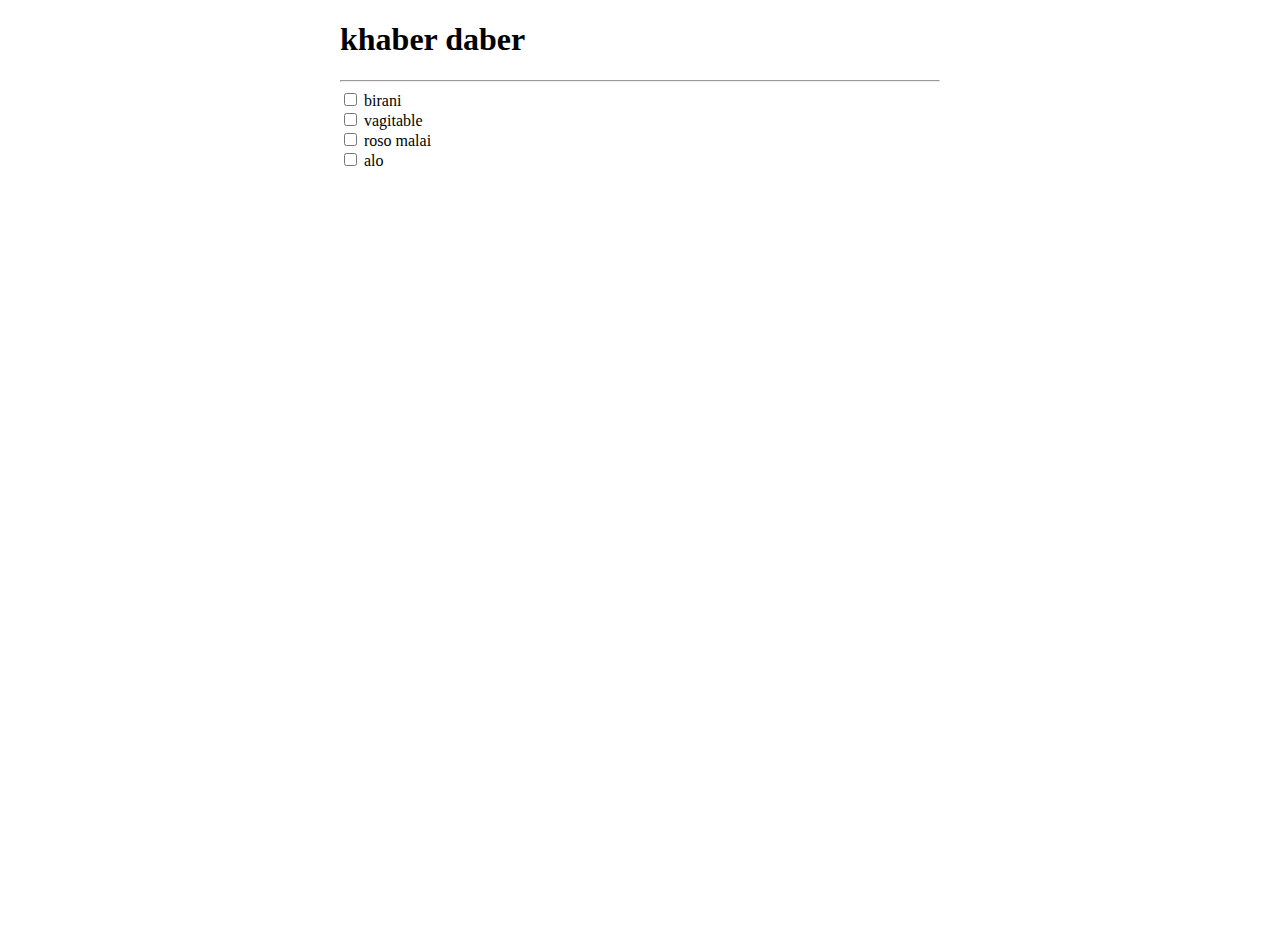
<file: checkbox/index.html>
<!DOCTYPE html>
<html lang="en">
<head>
    <meta charset="UTF-8">
    <meta http-equiv="X-UA-Compatible" content="IE=edge">
    <meta name="viewport" content="width=device-width, initial-scale=1.0">
    <title>Document</title>
    <link rel="stylesheet" href="style.css">
</head>
<body>

    <div id="box">
        <h1>khaber daber </h1>
        <hr>
        <label for="">
            <input type="checkbox" name="gander" value="birani">
          birani 
        </label>
        <br>
        <label for="">
            <input type="checkbox" name="gander" value="vagitable">
            vagitable
        </label>
        <br>
        <label for="">
            <input type="checkbox" name="gander" value=" roso malai">
            roso malai
        </label>
        <br>
        <label for="">
            <input type="checkbox" name="gander" value="alo">
            alo
        </label>

    </div>
    <script src="./app.js"></script>
    
</body>
</html>
</file>
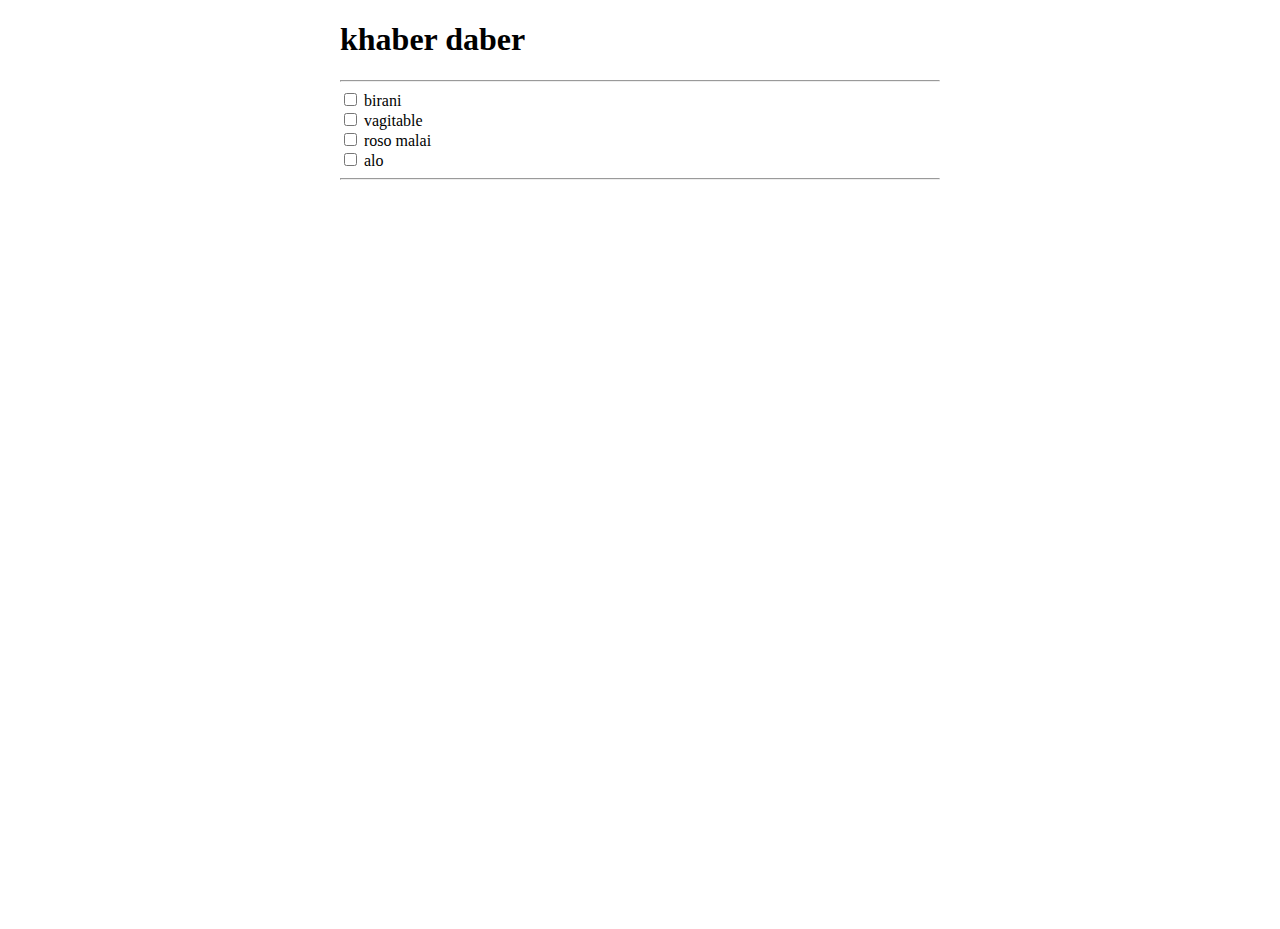
<file: validates/index.html>
<!DOCTYPE html>
<html lang="en">
<head>
    <meta charset="UTF-8">
    <meta http-equiv="X-UA-Compatible" content="IE=edge">
    <meta name="viewport" content="width=device-width, initial-scale=1.0">
    <title>Document</title>
    <link rel="stylesheet" href="style.css">
</head>
<body>

    <div id="box">
        <h1>khaber daber </h1>
        <hr>
        <label for="">
            <input type="checkbox" name="gander" value="birani" price="400">
          birani 
        </label>
        <br>
        <label for="">
            <input type="checkbox" name="gander" value="vagitable" price="200">
            vagitable
        </label>
        <br>
        <label for="">
            <input type="checkbox" name="gander" value=" roso malai" price="500">
            roso malai
        </label>
        <br>
        <label for="">
            <input type="checkbox" name="gander" value="alo"  price="600">
            alo
        </label>
        <hr>
        <h2></h2>
    </div>
    <script src="./app.js"></script>
    
</body>
</html>
</file>
<file: checkbox/style.css>
#box{
    width:600px;
    margin: 0 auto;
    height:100vh;

}
</file>
<file: validates/style.css>
#box{
    width:600px;
    margin: 0 auto;
    height:100vh;

}
</file>
